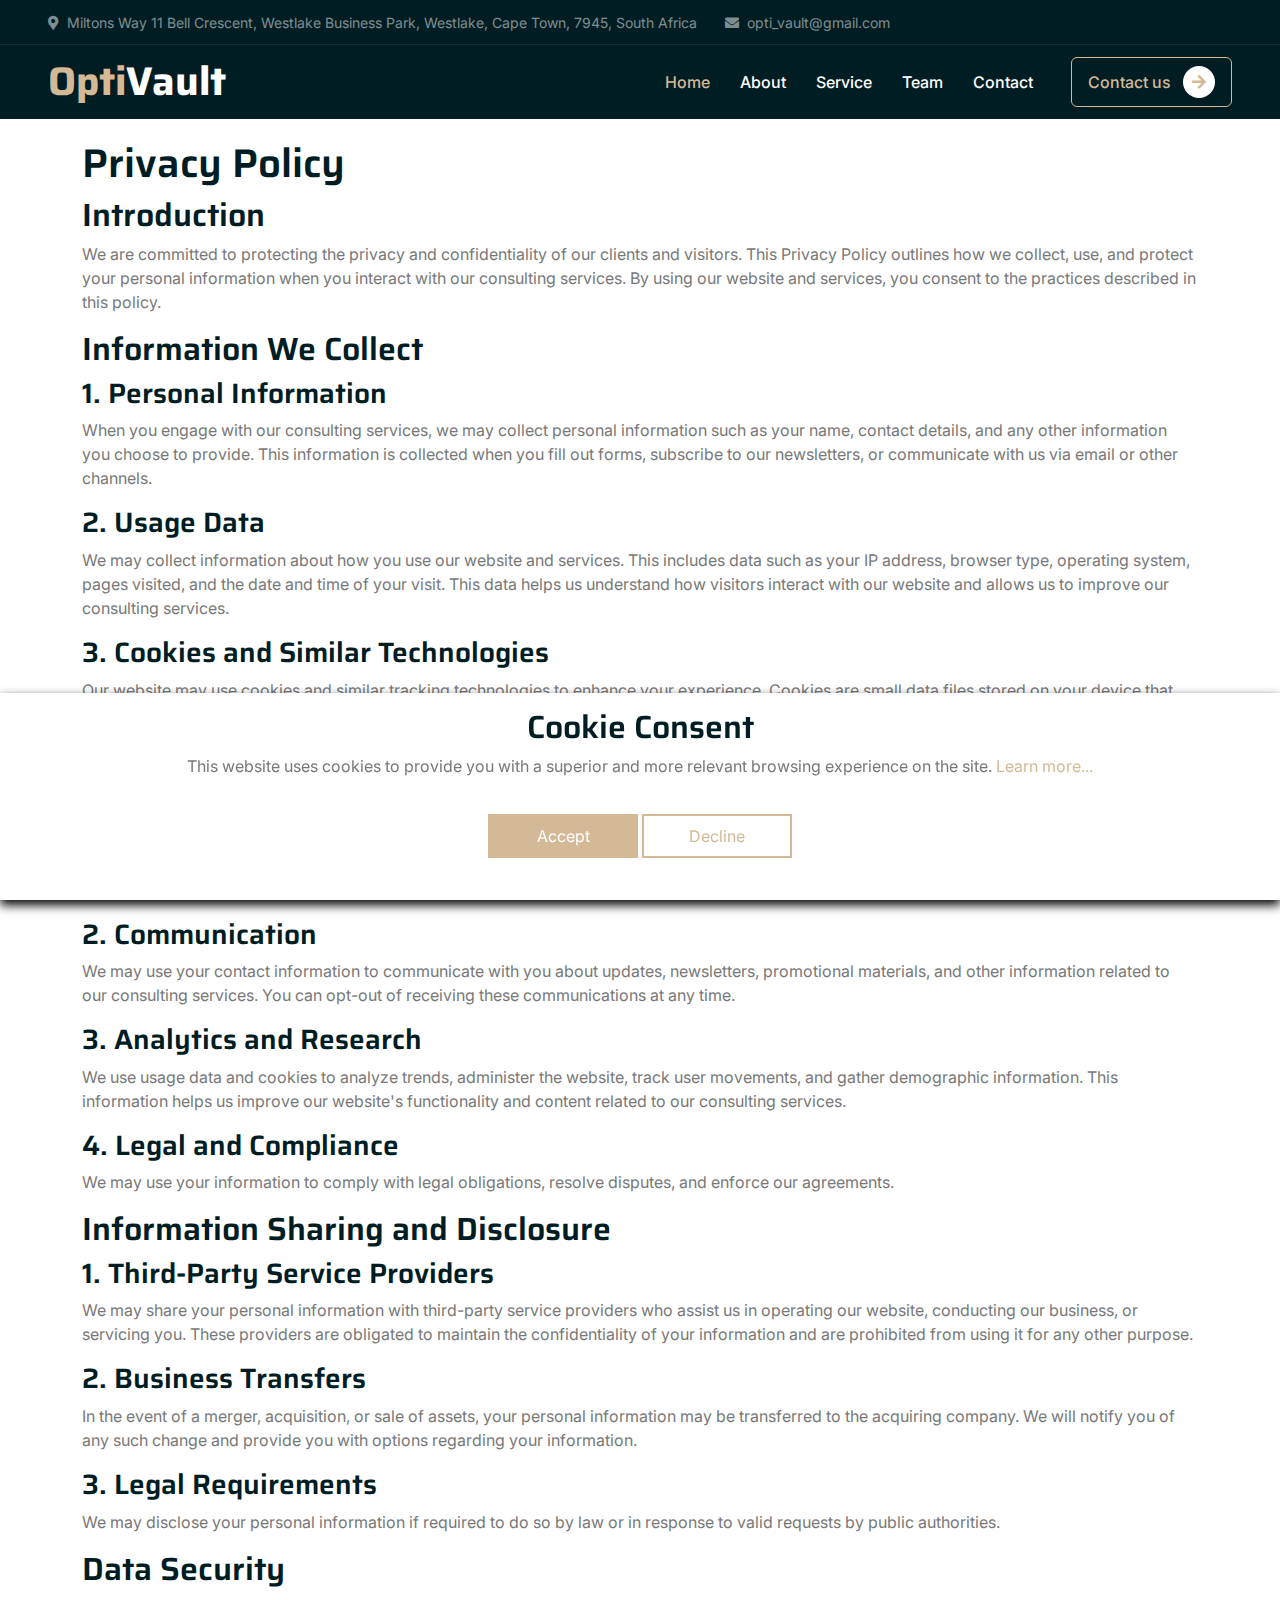
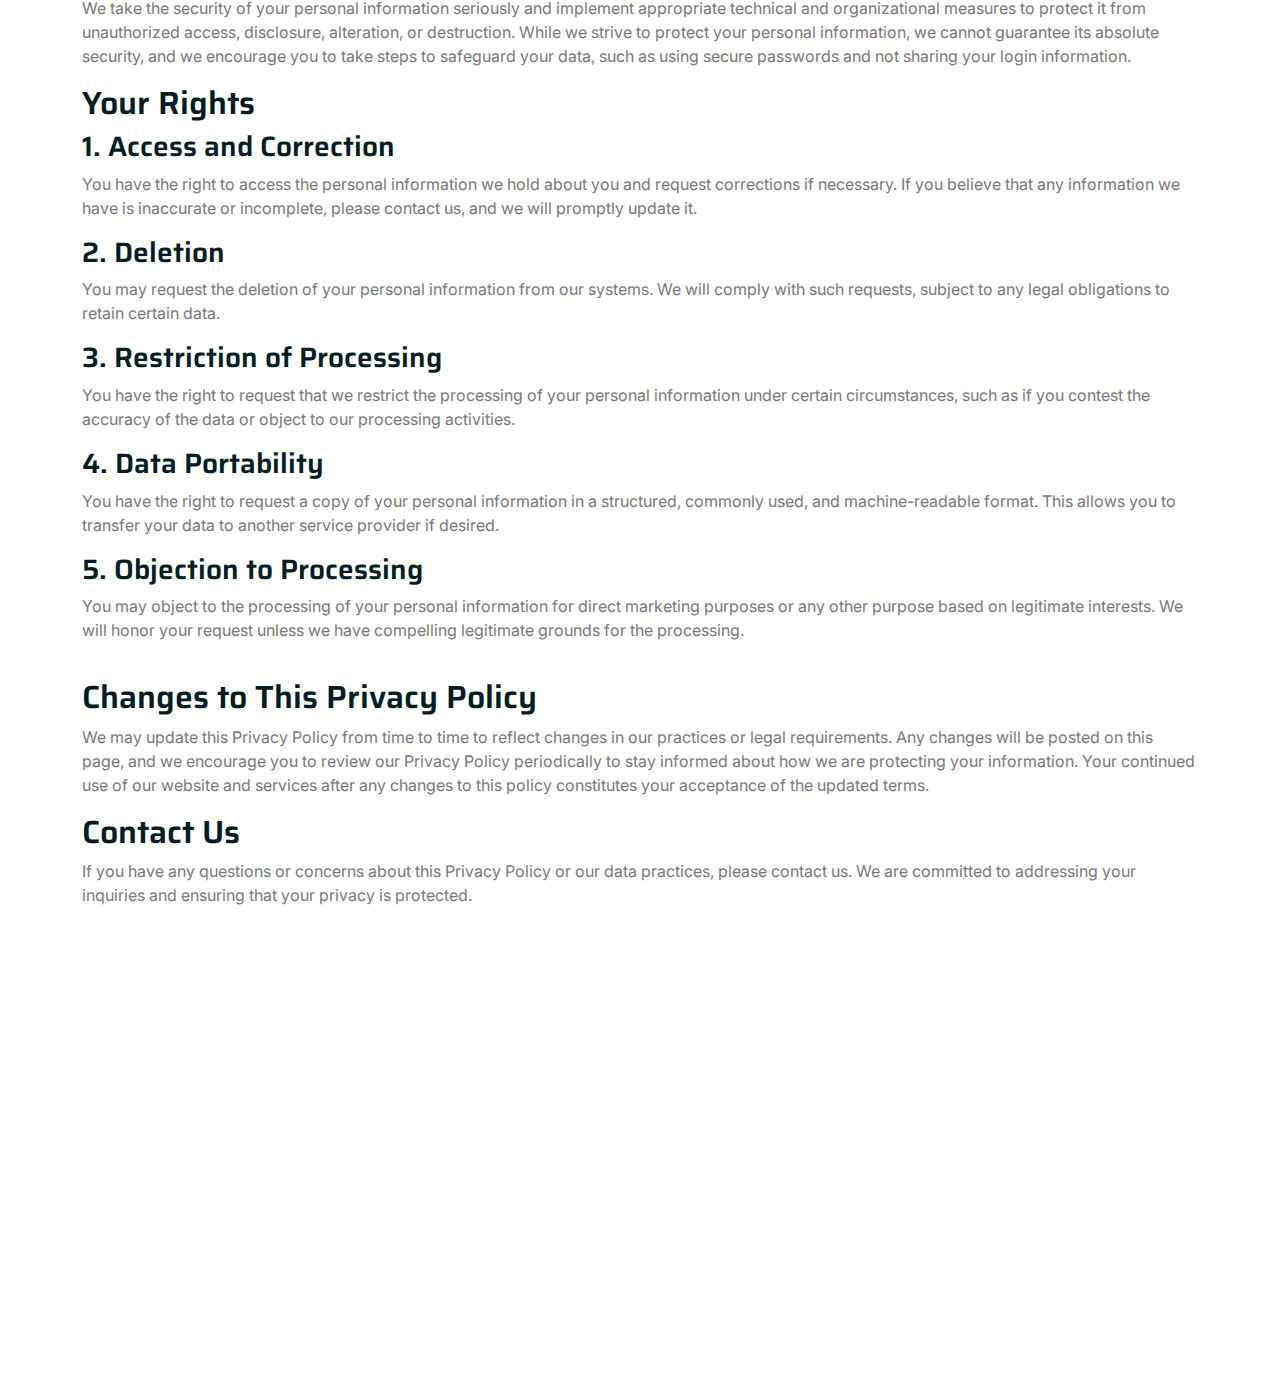
<file: privacy-policy.html>
<!DOCTYPE html>
<html lang="en">
    <head>
        <meta charset="utf-8" />
        <title>Optivault</title>
        <meta content="width=device-width, initial-scale=1.0" name="viewport" />
        <meta content="" name="keywords" />
        <meta content="" name="description" />

        <!-- Favicon -->
        <link href="img/favicon.ico" rel="icon" />

        <!-- Google Web Fonts -->
        <link rel="preconnect" href="https://fonts.googleapis.com" />
        <link rel="preconnect" href="https://fonts.gstatic.com" crossorigin />
        <link
            href="https://fonts.googleapis.com/css2?family=Inter:wght@400;500;600&family=Saira:wght@500;600;700&display=swap"
            rel="stylesheet"
        />

        <!-- Icon Font Stylesheet -->
        <link
            href="https://cdnjs.cloudflare.com/ajax/libs/font-awesome/5.10.0/css/all.min.css"
            rel="stylesheet"
        />
        <link
            href="https://cdn.jsdelivr.net/npm/bootstrap-icons@1.4.1/font/bootstrap-icons.css"
            rel="stylesheet"
        />

        <!-- Libraries Stylesheet -->
        <link href="lib/animate/animate.min.css" rel="stylesheet" />
        <link
            href="lib/owlcarousel/assets/owl.carousel.min.css"
            rel="stylesheet"
        />

        <!-- Customized Bootstrap Stylesheet -->
        <link href="css/bootstrap.min.css" rel="stylesheet" />

        <!-- Template Stylesheet -->
        <link href="css/style.css" rel="stylesheet" />
    </head>

    <body>
        <!-- Spinner Start -->
        <div
            id="spinner"
            class="show bg-white position-fixed translate-middle w-100 vh-100 top-50 start-50 d-flex align-items-center justify-content-center"
        >
            <div class="spinner-grow text-primary" role="status"></div>
        </div>
        <!-- Spinner End -->

        <!-- Navbar Start -->
        <div
            class="container-fluid fixed-top px-0 wow fadeIn"
            style="background: #001d23 !important"
            data-wow-delay="0.1s"
        >
            <div
                class="top-bar text-white-50 row gx-0 align-items-center d-none d-lg-flex"
            >
                <div class="col-lg-12 px-5 text-start">
                    <small
                        ><i class="fa fa-map-marker-alt me-2"></i>Miltons Way 11
                        Bell Crescent, Westlake Business Park, Westlake, Cape
                        Town, 7945, South Africa</small
                    >
                    <small class="ms-4"
                        ><i class="fa fa-envelope me-2"></i
                        >opti_vault@gmail.com</small
                    >
                </div>
            </div>
            <nav
                class="navbar navbar-expand-lg navbar-dark py-lg-0 px-lg-5 wow fadeIn"
                data-wow-delay="0.1s"
            >
                <a href="index.html" class="navbar-brand ms-4 ms-lg-0">
                    <h1 class="fw-bold text-primary m-0">
                        Opti<span class="text-white">Vault</span>
                    </h1>
                </a>
                <button
                    type="button"
                    class="navbar-toggler me-4"
                    data-bs-toggle="collapse"
                    data-bs-target="#navbarCollapse"
                >
                    <span class="navbar-toggler-icon"></span>
                </button>
                <div class="collapse navbar-collapse" id="navbarCollapse">
                    <div class="navbar-nav ms-auto p-4 p-lg-0">
                        <a href="index.html" class="nav-item nav-link active"
                            >Home</a
                        >
                        <a href="#about" class="nav-item nav-link">About</a>
                        <a href="#service" class="nav-item nav-link">Service</a>
                        <a href="#team" class="nav-item nav-link">Team</a>
                        <a href="#contact" class="nav-item nav-link">Contact</a>
                    </div>
                    <div class="d-none d-lg-flex ms-2">
                        <a
                            class="btn btn-outline-primary py-2 px-3"
                            href="#contact"
                        >
                            Contact us
                            <div
                                class="d-inline-flex btn-sm-square bg-white text-primary rounded-circle ms-2"
                            >
                                <i class="fa fa-arrow-right"></i>
                            </div>
                        </a>
                    </div>
                </div>
            </nav>
        </div>
        <!-- Navbar End -->

        <main>
            <article
                class="container additional-wrapper"
                style="margin-top: 120px"
            >
                <div class="page__content" style="padding: 20px 0px">
                    <h1>Privacy Policy</h1>
                    <h2>Introduction</h2>
                    <p>
                        We are committed to protecting the privacy and
                        confidentiality of our clients and visitors. This
                        Privacy Policy outlines how we collect, use, and protect
                        your personal information when you interact with our
                        consulting services. By using our website and services,
                        you consent to the practices described in this policy.
                    </p>

                    <h2>Information We Collect</h2>
                    <h3>1. Personal Information</h3>
                    <p>
                        When you engage with our consulting services, we may
                        collect personal information such as your name, contact
                        details, and any other information you choose to
                        provide. This information is collected when you fill out
                        forms, subscribe to our newsletters, or communicate with
                        us via email or other channels.
                    </p>

                    <h3>2. Usage Data</h3>
                    <p>
                        We may collect information about how you use our website
                        and services. This includes data such as your IP
                        address, browser type, operating system, pages visited,
                        and the date and time of your visit. This data helps us
                        understand how visitors interact with our website and
                        allows us to improve our consulting services.
                    </p>

                    <h3>3. Cookies and Similar Technologies</h3>
                    <p>
                        Our website may use cookies and similar tracking
                        technologies to enhance your experience. Cookies are
                        small data files stored on your device that help us
                        remember your preferences and understand how you use our
                        site. You can control the use of cookies through your
                        browser settings, but disabling them may affect your
                        ability to use certain features of our website.
                    </p>

                    <h2>How We Use Your Information</h2>
                    <h3>1. Providing and Improving Services</h3>
                    <p>
                        We use your personal information to provide and improve
                        our consulting services. This includes responding to
                        inquiries, offering personalized consulting solutions,
                        and tailoring our services to meet your specific needs
                        in finance, investing, and savings.
                    </p>

                    <h3>2. Communication</h3>
                    <p>
                        We may use your contact information to communicate with
                        you about updates, newsletters, promotional materials,
                        and other information related to our consulting
                        services. You can opt-out of receiving these
                        communications at any time.
                    </p>

                    <h3>3. Analytics and Research</h3>
                    <p>
                        We use usage data and cookies to analyze trends,
                        administer the website, track user movements, and gather
                        demographic information. This information helps us
                        improve our website's functionality and content related
                        to our consulting services.
                    </p>

                    <h3>4. Legal and Compliance</h3>
                    <p>
                        We may use your information to comply with legal
                        obligations, resolve disputes, and enforce our
                        agreements.
                    </p>

                    <h2>Information Sharing and Disclosure</h2>
                    <h3>1. Third-Party Service Providers</h3>
                    <p>
                        We may share your personal information with third-party
                        service providers who assist us in operating our
                        website, conducting our business, or servicing you.
                        These providers are obligated to maintain the
                        confidentiality of your information and are prohibited
                        from using it for any other purpose.
                    </p>

                    <h3>2. Business Transfers</h3>
                    <p>
                        In the event of a merger, acquisition, or sale of
                        assets, your personal information may be transferred to
                        the acquiring company. We will notify you of any such
                        change and provide you with options regarding your
                        information.
                    </p>

                    <h3>3. Legal Requirements</h3>
                    <p>
                        We may disclose your personal information if required to
                        do so by law or in response to valid requests by public
                        authorities.
                    </p>

                    <h2>Data Security</h2>
                    <p>
                        We take the security of your personal information
                        seriously and implement appropriate technical and
                        organizational measures to protect it from unauthorized
                        access, disclosure, alteration, or destruction. While we
                        strive to protect your personal information, we cannot
                        guarantee its absolute security, and we encourage you to
                        take steps to safeguard your data, such as using secure
                        passwords and not sharing your login information.
                    </p>

                    <h2>Your Rights</h2>
                    <h3>1. Access and Correction</h3>
                    <p>
                        You have the right to access the personal information we
                        hold about you and request corrections if necessary. If
                        you believe that any information we have is inaccurate
                        or incomplete, please contact us, and we will promptly
                        update it.
                    </p>

                    <h3>2. Deletion</h3>
                    <p>
                        You may request the deletion of your personal
                        information from our systems. We will comply with such
                        requests, subject to any legal obligations to retain
                        certain data.
                    </p>

                    <h3>3. Restriction of Processing</h3>
                    <p>
                        You have the right to request that we restrict the
                        processing of your personal information under certain
                        circumstances, such as if you contest the accuracy of
                        the data or object to our processing activities.
                    </p>

                    <h3>4. Data Portability</h3>
                    <p>
                        You have the right to request a copy of your personal
                        information in a structured, commonly used, and
                        machine-readable format. This allows you to transfer
                        your data to another service provider if desired.
                    </p>

                    <h3>5. Objection to Processing</h3>
                    <p>
                        You may object to the processing of your personal
                        information for direct marketing purposes or any other
                        purpose based on legitimate interests. We will honor
                        your request unless we have compelling legitimate
                        grounds for the processing.
                    </p>
                </div>

                <h2>Changes to This Privacy Policy</h2>
                <p>
                    We may update this Privacy Policy from time to time to
                    reflect changes in our practices or legal requirements. Any
                    changes will be posted on this page, and we encourage you to
                    review our Privacy Policy periodically to stay informed
                    about how we are protecting your information. Your continued
                    use of our website and services after any changes to this
                    policy constitutes your acceptance of the updated terms.
                </p>

                <h2>Contact Us</h2>
                <p>
                    If you have any questions or concerns about this Privacy
                    Policy or our data practices, please contact us. We are
                    committed to addressing your inquiries and ensuring that
                    your privacy is protected.
                </p>
            </article>
        </main>

        <!-- Footer Start -->
        <div
            class="container-fluid bg-dark text-white-50 footer mt-5 pt-5 wow fadeIn"
            data-wow-delay="0.1s"
        >
            <div class="container py-5">
                <div class="row g-5">
                    <div class="col-lg-4 col-md-6">
                        <h1 class="fw-bold text-primary m-0">
                            Elevate<span class="text-white">Consulting</span>
                        </h1>
                        <p>
                            Thank you for visiting our site. We are dedicated to
                            empowering organizations through expert consulting
                            in finance, investing, and savings. Our
                            comprehensive approach, including detailed market
                            opportunity assessments and tailored financial
                            strategies, ensures that your organization is
                            equipped for sustainable growth.
                        </p>
                    </div>
                    <div class="col-lg-4 col-md-6">
                        <h5 class="text-light mb-4">Address</h5>
                        <p>
                            <i class="fa fa-map-marker-alt me-3"></i>Miltons Way
                            11 Bell Crescent, Westlake Business Park, Westlake,
                            Cape Town, 7945, South Africa
                        </p>
                        <p><i class="fa fa-phone-alt me-3"></i>+27217024058</p>
                        <p>
                            <i class="fa fa-envelope me-3"></i
                            >opti_vault@gmail.com
                        </p>
                    </div>
                    <div class="col-lg-4 col-md-6">
                        <h5 class="text-light mb-4">Quick Links</h5>
                        <a class="btn btn-link" href="index.html#about"
                            >About Us</a
                        >
                        <a class="btn btn-link" href="index.html#contact"
                            >Contact Us</a
                        >
                        <a class="btn btn-link" href="index.html#services"
                            >Our Services</a
                        >
                        <a class="btn btn-link" href="terms-of-use.html"
                            >Terms & Condition</a
                        >
                        <a class="btn btn-link" href="privacy-policy.html"
                            >Policy</a
                        >
                    </div>
                </div>
            </div>
        </div>
        <!-- Footer End -->

        <!-- Back to Top -->
        <a href="#" class="btn btn-lg btn-primary btn-lg-square back-to-top"
            ><i class="bi bi-arrow-up"></i
        ></a>

        <!-- Cookie banner -->
        <div class="cookie-wrapper show">
            <div>
                <i class="bx bx-cookie"></i>
                <h2 style="text-align: center">Cookie Consent</h2>
            </div>

            <div class="data">
                <p>
                    This website uses cookies to provide you with a superior and
                    more relevant browsing experience on the site.
                    <a href="terms-of-use.html">Learn more...</a>
                </p>
            </div>

            <div class="buttons">
                <button class="cookie-button" id="acceptBtn">Accept</button>
                <button class="cookie-button" id="declineBtn">Decline</button>
            </div>
        </div>
        <!-- End Cookie banner -->

        <!-- JavaScript Libraries -->
        <script src="https://code.jquery.com/jquery-3.4.1.min.js"></script>
        <script src="https://cdn.jsdelivr.net/npm/bootstrap@5.0.0/dist/js/bootstrap.bundle.min.js"></script>
        <script src="lib/wow/wow.min.js"></script>
        <script src="lib/easing/easing.min.js"></script>
        <script src="lib/waypoints/waypoints.min.js"></script>
        <script src="lib/owlcarousel/owl.carousel.min.js"></script>
        <script src="lib/parallax/parallax.min.js"></script>

        <!-- Template Javascript -->
        <script src="js/main.js"></script>
        <script src="js/cookiebanner.js"></script>
    </body>
</html>
</file>
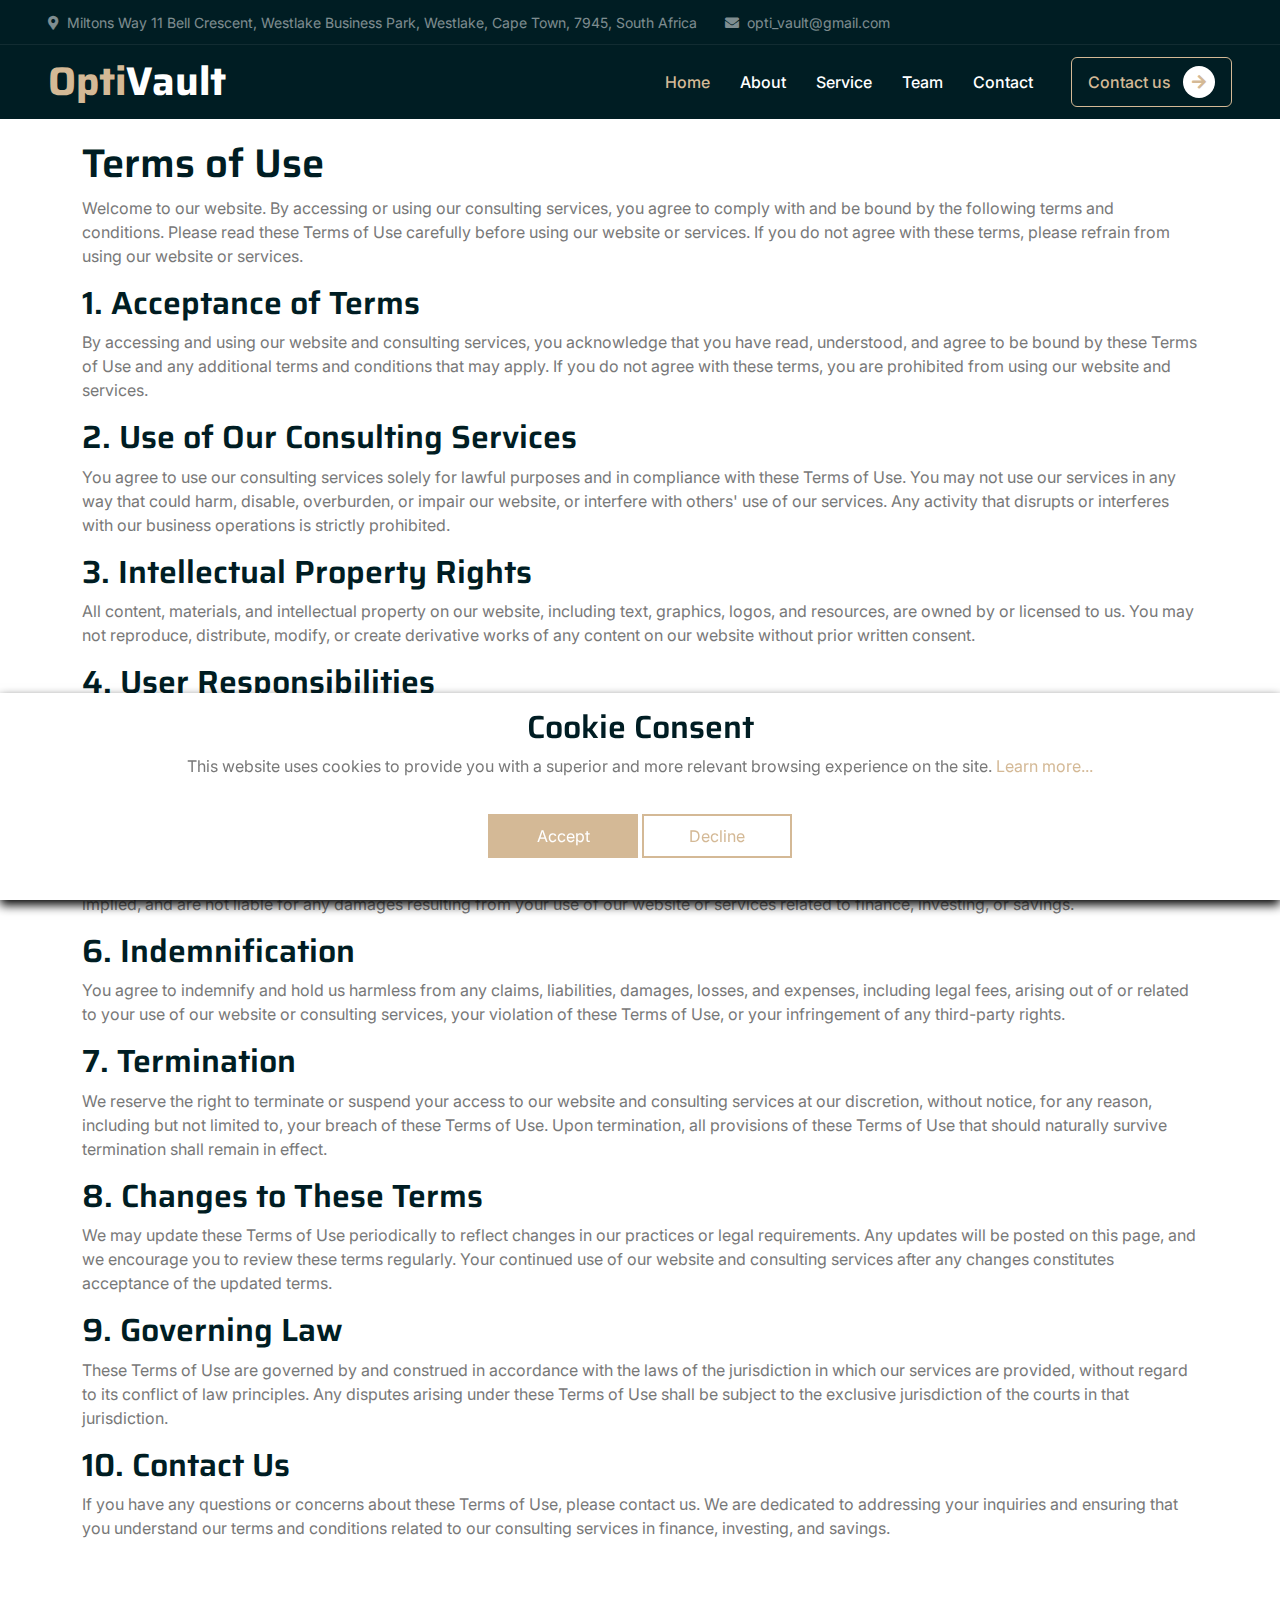
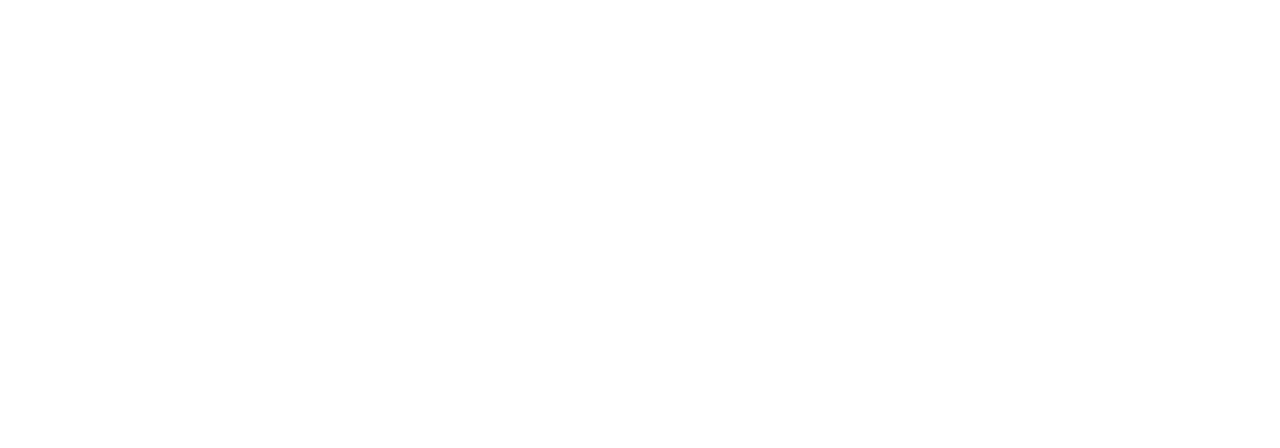
<file: terms-of-use.html>
<!DOCTYPE html>
<html lang="en">
    <head>
        <meta charset="utf-8" />
        <title>Optivault</title>
        <meta content="width=device-width, initial-scale=1.0" name="viewport" />
        <meta content="" name="keywords" />
        <meta content="" name="description" />

        <!-- Favicon -->
        <link href="img/favicon.ico" rel="icon" />

        <!-- Google Web Fonts -->
        <link rel="preconnect" href="https://fonts.googleapis.com" />
        <link rel="preconnect" href="https://fonts.gstatic.com" crossorigin />
        <link
            href="https://fonts.googleapis.com/css2?family=Inter:wght@400;500;600&family=Saira:wght@500;600;700&display=swap"
            rel="stylesheet"
        />

        <!-- Icon Font Stylesheet -->
        <link
            href="https://cdnjs.cloudflare.com/ajax/libs/font-awesome/5.10.0/css/all.min.css"
            rel="stylesheet"
        />
        <link
            href="https://cdn.jsdelivr.net/npm/bootstrap-icons@1.4.1/font/bootstrap-icons.css"
            rel="stylesheet"
        />

        <!-- Libraries Stylesheet -->
        <link href="lib/animate/animate.min.css" rel="stylesheet" />
        <link
            href="lib/owlcarousel/assets/owl.carousel.min.css"
            rel="stylesheet"
        />

        <!-- Customized Bootstrap Stylesheet -->
        <link href="css/bootstrap.min.css" rel="stylesheet" />

        <!-- Template Stylesheet -->
        <link href="css/style.css" rel="stylesheet" />
    </head>

    <body>
        <!-- Spinner Start -->
        <div
            id="spinner"
            class="show bg-white position-fixed translate-middle w-100 vh-100 top-50 start-50 d-flex align-items-center justify-content-center"
        >
            <div class="spinner-grow text-primary" role="status"></div>
        </div>
        <!-- Spinner End -->

        <!-- Navbar Start -->
        <div
            class="container-fluid fixed-top px-0 wow fadeIn"
            data-wow-delay="0.1s"
            style="background: #001d23 !important"
        >
            <div
                class="top-bar text-white-50 row gx-0 align-items-center d-none d-lg-flex"
            >
                <div class="col-lg-12 px-5 text-start">
                    <small
                        ><i class="fa fa-map-marker-alt me-2"></i>Miltons Way 11
                        Bell Crescent, Westlake Business Park, Westlake, Cape
                        Town, 7945, South Africa</small
                    >
                    <small class="ms-4"
                        ><i class="fa fa-envelope me-2"></i
                        >opti_vault@gmail.com</small
                    >
                </div>
            </div>
            <nav
                class="navbar navbar-expand-lg navbar-dark py-lg-0 px-lg-5 wow fadeIn"
                data-wow-delay="0.1s"
            >
                <a href="index.html" class="navbar-brand ms-4 ms-lg-0">
                    <h1 class="fw-bold text-primary m-0">
                        Opti<span class="text-white">Vault</span>
                    </h1>
                </a>
                <button
                    type="button"
                    class="navbar-toggler me-4"
                    data-bs-toggle="collapse"
                    data-bs-target="#navbarCollapse"
                >
                    <span class="navbar-toggler-icon"></span>
                </button>
                <div class="collapse navbar-collapse" id="navbarCollapse">
                    <div class="navbar-nav ms-auto p-4 p-lg-0">
                        <a href="index.html" class="nav-item nav-link active"
                            >Home</a
                        >
                        <a href="#about" class="nav-item nav-link">About</a>
                        <a href="#service" class="nav-item nav-link">Service</a>
                        <a href="#team" class="nav-item nav-link">Team</a>
                        <a href="#contact" class="nav-item nav-link">Contact</a>
                    </div>
                    <div class="d-none d-lg-flex ms-2">
                        <a
                            class="btn btn-outline-primary py-2 px-3"
                            href="#contact"
                        >
                            Contact us
                            <div
                                class="d-inline-flex btn-sm-square bg-white text-primary rounded-circle ms-2"
                            >
                                <i class="fa fa-arrow-right"></i>
                            </div>
                        </a>
                    </div>
                </div>
            </nav>
        </div>
        <!-- Navbar End -->
        <main>
            <article
                class="container additional-wrapper"
                style="margin-top: 120px"
            >
                <div class="page__content" style="padding: 20px 0px">
                    <h1>Terms of Use</h1>
                    <p>
                        Welcome to our website. By accessing or using our
                        consulting services, you agree to comply with and be
                        bound by the following terms and conditions. Please read
                        these Terms of Use carefully before using our website or
                        services. If you do not agree with these terms, please
                        refrain from using our website or services.
                    </p>

                    <h2>1. Acceptance of Terms</h2>
                    <p>
                        By accessing and using our website and consulting
                        services, you acknowledge that you have read,
                        understood, and agree to be bound by these Terms of Use
                        and any additional terms and conditions that may apply.
                        If you do not agree with these terms, you are prohibited
                        from using our website and services.
                    </p>

                    <h2>2. Use of Our Consulting Services</h2>
                    <p>
                        You agree to use our consulting services solely for
                        lawful purposes and in compliance with these Terms of
                        Use. You may not use our services in any way that could
                        harm, disable, overburden, or impair our website, or
                        interfere with others' use of our services. Any activity
                        that disrupts or interferes with our business operations
                        is strictly prohibited.
                    </p>

                    <h2>3. Intellectual Property Rights</h2>
                    <p>
                        All content, materials, and intellectual property on our
                        website, including text, graphics, logos, and resources,
                        are owned by or licensed to us. You may not reproduce,
                        distribute, modify, or create derivative works of any
                        content on our website without prior written consent.
                    </p>

                    <h2>4. User Responsibilities</h2>
                    <p>
                        As a user of our website and consulting services, you
                        are responsible for maintaining the confidentiality of
                        your account information and all activities occurring
                        under your account. You agree to notify us immediately
                        of any unauthorized access or breach of security. We are
                        not liable for any loss or damage arising from your
                        failure to protect your account information.
                    </p>

                    <h2>5. Disclaimers and Limitation of Liability</h2>
                    <p>
                        Our website and consulting services are provided on an
                        "as-is" and "as-available" basis. We make no warranties
                        or representations regarding the availability or
                        reliability of our website, or the accuracy of any
                        content. To the fullest extent permitted by law, we
                        disclaim all warranties, express or implied, and are not
                        liable for any damages resulting from your use of our
                        website or services related to finance, investing, or
                        savings.
                    </p>

                    <h2>6. Indemnification</h2>
                    <p>
                        You agree to indemnify and hold us harmless from any
                        claims, liabilities, damages, losses, and expenses,
                        including legal fees, arising out of or related to your
                        use of our website or consulting services, your
                        violation of these Terms of Use, or your infringement of
                        any third-party rights.
                    </p>

                    <h2>7. Termination</h2>
                    <p>
                        We reserve the right to terminate or suspend your access
                        to our website and consulting services at our
                        discretion, without notice, for any reason, including
                        but not limited to, your breach of these Terms of Use.
                        Upon termination, all provisions of these Terms of Use
                        that should naturally survive termination shall remain
                        in effect.
                    </p>

                    <h2>8. Changes to These Terms</h2>
                    <p>
                        We may update these Terms of Use periodically to reflect
                        changes in our practices or legal requirements. Any
                        updates will be posted on this page, and we encourage
                        you to review these terms regularly. Your continued use
                        of our website and consulting services after any changes
                        constitutes acceptance of the updated terms.
                    </p>

                    <h2>9. Governing Law</h2>
                    <p>
                        These Terms of Use are governed by and construed in
                        accordance with the laws of the jurisdiction in which
                        our services are provided, without regard to its
                        conflict of law principles. Any disputes arising under
                        these Terms of Use shall be subject to the exclusive
                        jurisdiction of the courts in that jurisdiction.
                    </p>

                    <h2>10. Contact Us</h2>
                    <p>
                        If you have any questions or concerns about these Terms
                        of Use, please contact us. We are dedicated to
                        addressing your inquiries and ensuring that you
                        understand our terms and conditions related to our
                        consulting services in finance, investing, and savings.
                    </p>
                </div>
            </article>
        </main>

        <!-- Footer Start -->
        <div
            class="container-fluid bg-dark text-white-50 footer mt-5 pt-5 wow fadeIn"
            data-wow-delay="0.1s"
        >
            <div class="container py-5">
                <div class="row g-5">
                    <div class="col-lg-4 col-md-6">
                        <h1 class="fw-bold text-primary m-0">
                            Elevate<span class="text-white">Consulting</span>
                        </h1>
                        <p>
                            Thank you for visiting our site. We are dedicated to
                            empowering organizations through expert consulting
                            in finance, investing, and savings. Our
                            comprehensive approach, including detailed market
                            opportunity assessments and tailored financial
                            strategies, ensures that your organization is
                            equipped for sustainable growth.
                        </p>
                    </div>
                    <div class="col-lg-4 col-md-6">
                        <h5 class="text-light mb-4">Address</h5>
                        <p>
                            <i class="fa fa-map-marker-alt me-3"></i>Miltons Way
                            11 Bell Crescent, Westlake Business Park, Westlake,
                            Cape Town, 7945, South Africa
                        </p>
                        <p><i class="fa fa-phone-alt me-3"></i>+27217024058</p>
                        <p>
                            <i class="fa fa-envelope me-3"></i
                            >opti_vault@gmail.com
                        </p>
                    </div>
                    <div class="col-lg-4 col-md-6">
                        <h5 class="text-light mb-4">Quick Links</h5>
                        <a class="btn btn-link" href="index.html#about"
                            >About Us</a
                        >
                        <a class="btn btn-link" href="index.html#contact"
                            >Contact Us</a
                        >
                        <a class="btn btn-link" href="index.html#services"
                            >Our Services</a
                        >
                        <a class="btn btn-link" href="terms-of-use.html"
                            >Terms & Condition</a
                        >
                        <a class="btn btn-link" href="privacy-policy.html"
                            >Policy</a
                        >
                    </div>
                </div>
            </div>
        </div>
        <!-- Footer End -->

        <!-- Back to Top -->
        <a href="#" class="btn btn-lg btn-primary btn-lg-square back-to-top"
            ><i class="bi bi-arrow-up"></i
        ></a>

        <!-- Cookie banner -->
        <div class="cookie-wrapper show">
            <div>
                <i class="bx bx-cookie"></i>
                <h2 style="text-align: center">Cookie Consent</h2>
            </div>

            <div class="data">
                <p>
                    This website uses cookies to provide you with a superior and
                    more relevant browsing experience on the site.
                    <a href="terms-of-use.html">Learn more...</a>
                </p>
            </div>

            <div class="buttons">
                <button class="cookie-button" id="acceptBtn">Accept</button>
                <button class="cookie-button" id="declineBtn">Decline</button>
            </div>
        </div>
        <!-- End Cookie banner -->

        <!-- JavaScript Libraries -->
        <script src="https://code.jquery.com/jquery-3.4.1.min.js"></script>
        <script src="https://cdn.jsdelivr.net/npm/bootstrap@5.0.0/dist/js/bootstrap.bundle.min.js"></script>
        <script src="lib/wow/wow.min.js"></script>
        <script src="lib/easing/easing.min.js"></script>
        <script src="lib/waypoints/waypoints.min.js"></script>
        <script src="lib/owlcarousel/owl.carousel.min.js"></script>
        <script src="lib/parallax/parallax.min.js"></script>

        <!-- Template Javascript -->
        <script src="js/main.js"></script>
        <script src="js/cookiebanner.js"></script>
    </body>
</html>
</file>
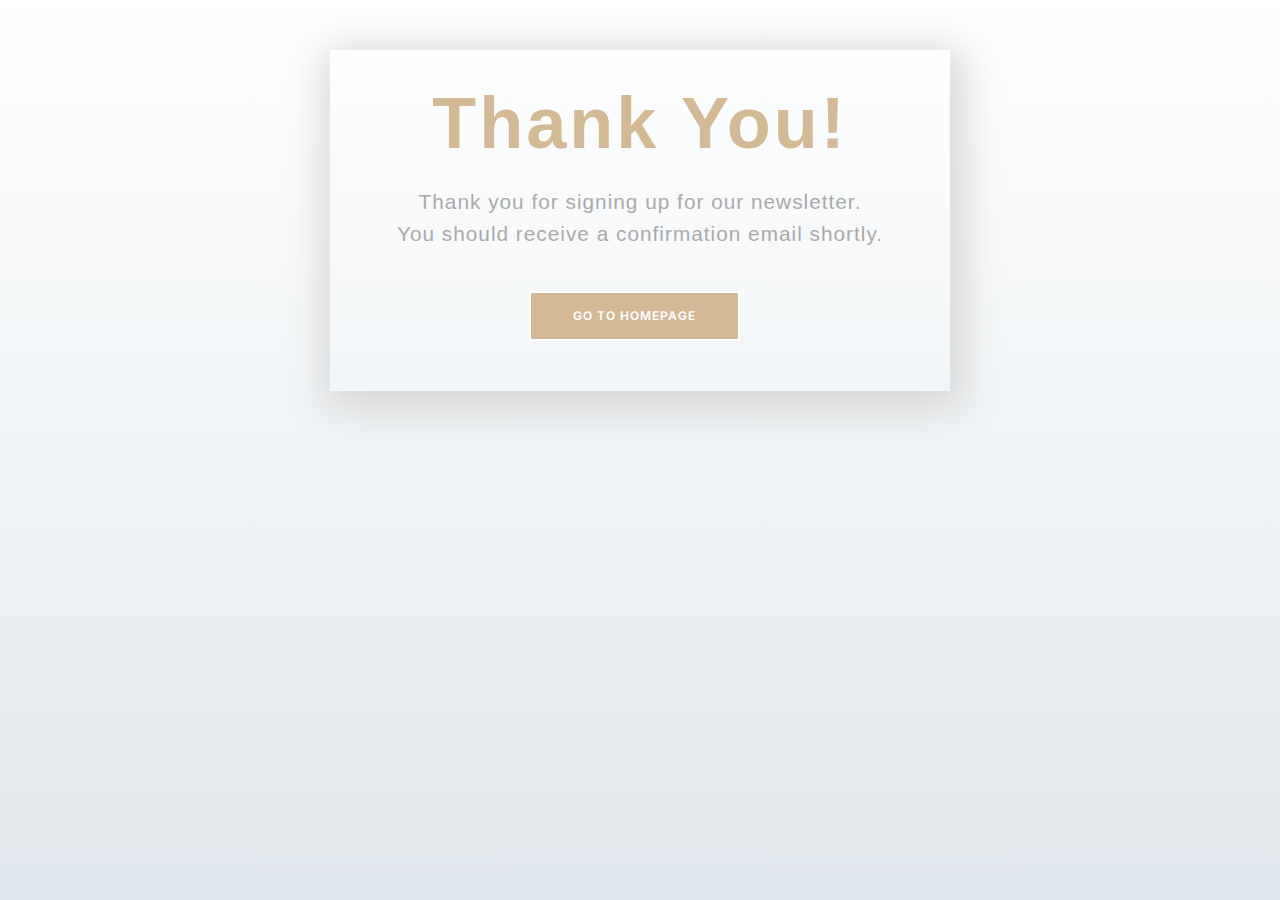
<file: thanks.html>
<!DOCTYPE html>
<html lang="en">
    <head>
        <meta charset="utf-8" />
        <title>Optivault</title>
        <meta content="width=device-width, initial-scale=1.0" name="viewport" />
        <meta content="" name="keywords" />
        <meta content="" name="description" />

        <!-- Favicon -->
        <link href="img/favicon.ico" rel="icon" />

        <!-- Google Web Fonts -->
        <link rel="preconnect" href="https://fonts.googleapis.com" />
        <link rel="preconnect" href="https://fonts.gstatic.com" crossorigin />
        <link
            href="https://fonts.googleapis.com/css2?family=Inter:wght@400;500;600&family=Saira:wght@500;600;700&display=swap"
            rel="stylesheet"
        />

        <!-- Icon Font Stylesheet -->
        <link
            href="https://cdnjs.cloudflare.com/ajax/libs/font-awesome/5.10.0/css/all.min.css"
            rel="stylesheet"
        />
        <link
            href="https://cdn.jsdelivr.net/npm/bootstrap-icons@1.4.1/font/bootstrap-icons.css"
            rel="stylesheet"
        />

        <!-- Libraries Stylesheet -->
        <link href="lib/animate/animate.min.css" rel="stylesheet" />
        <link
            href="lib/owlcarousel/assets/owl.carousel.min.css"
            rel="stylesheet"
        />

        <!-- Customized Bootstrap Stylesheet -->
        <link href="css/bootstrap.min.css" rel="stylesheet" />

        <!-- Template Stylesheet -->
        <link href="css/style.css" rel="stylesheet" />
        <link href="css/thanks.css" rel="stylesheet" />
    </head>
    <body>
        <div class="content">
            <div class="wrapper-1">
                <div class="wrapper-2">
                    <h1>Thank You!</h1>
                    <p>Thank you for signing up for our newsletter.</p>
                    <p>You should receive a confirmation email shortly.</p>
                    <a href="index.html">
                        <button class="go-home">Go to Homepage</button>
                    </a>
                </div>
            </div>
        </div>
    </body>
</html>
</file>
<file: css/style.css>
/********** Template CSS **********/
:root {
    --primary: #d4b996ff;
    --secondary: #fff0e6;
    --light: #f8f8f9;
    --dark: #001d23;
}

.back-to-top {
    position: fixed;
    display: none;
    right: 30px;
    bottom: 30px;
    z-index: 99;
}

/*** Spinner ***/
#spinner {
    opacity: 0;
    visibility: hidden;
    transition: opacity 0.5s ease-out, visibility 0s linear 0.5s;
    z-index: 99999;
}

#spinner.show {
    transition: opacity 0.5s ease-out, visibility 0s linear 0s;
    visibility: visible;
    opacity: 1;
}

/*** Button ***/
.btn {
    font-weight: 500;
    transition: 0.5s;
}

.btn.btn-primary,
.btn.btn-outline-primary:hover {
    color: #ffffff;
}

.btn.btn-primary:hover {
    color: var(--primary);
    background: transparent;
}

.btn-square {
    width: 38px;
    height: 38px;
}

.btn-sm-square {
    width: 32px;
    height: 32px;
}

.btn-lg-square {
    width: 48px;
    height: 48px;
}

.btn-square,
.btn-sm-square,
.btn-lg-square {
    padding: 0;
    display: flex;
    align-items: center;
    justify-content: center;
    font-weight: normal;
}

/*** Navbar ***/
.fixed-top {
    transition: 0.5s;
}

.top-bar {
    height: 45px;
    border-bottom: 1px solid rgba(255, 255, 255, 0.07);
}

.navbar .dropdown-toggle::after {
    border: none;
    content: '\f107';
    font-family: 'Font Awesome 5 Free';
    font-weight: 900;
    vertical-align: middle;
    margin-left: 8px;
}

.navbar .navbar-nav .nav-link {
    margin-right: 30px;
    padding: 25px 0;
    color: #ffffff;
    font-weight: 500;
    outline: none;
}

.navbar .navbar-nav .nav-link:hover,
.navbar .navbar-nav .nav-link.active {
    color: var(--primary);
}

@media (max-width: 991.98px) {
    .navbar .navbar-nav {
        margin-top: 10px;
        border-top: 1px solid rgba(0, 0, 0, 0.07);
        background: var(--dark);
    }

    .navbar .navbar-nav .nav-link {
        padding: 10px 0;
    }
}

@media (min-width: 992px) {
    .navbar .nav-item .dropdown-menu {
        display: block;
        visibility: hidden;
        top: 100%;
        transform: rotateX(-75deg);
        transform-origin: 0% 0%;
        transition: 0.5s;
        opacity: 0;
    }

    .navbar .nav-item:hover .dropdown-menu {
        transform: rotateX(0deg);
        visibility: visible;
        transition: 0.5s;
        opacity: 1;
    }
}

/*** Header ***/
.carousel-caption {
    top: 0;
    left: 0;
    right: 0;
    bottom: 0;
    display: flex;
    align-items: center;
    justify-content: center;
    text-align: center;
    background: rgba(0, 29, 35, 0.8);
    z-index: 1;
}

.carousel-control-prev,
.carousel-control-next {
    width: 15%;
}

.carousel-control-prev-icon,
.carousel-control-next-icon {
    width: 3rem;
    height: 3rem;
    background-color: var(--dark);
    border: 12px solid var(--dark);
    border-radius: 3rem;
}

@media (max-width: 768px) {
    #header-carousel .carousel-item {
        position: relative;
        min-height: 450px;
    }

    #header-carousel .carousel-item img {
        position: absolute;
        width: 100%;
        height: 100%;
        object-fit: cover;
    }
}

.page-header {
    padding-top: 12rem;
    padding-bottom: 6rem;
    background: linear-gradient(rgba(0, 29, 35, 0.8), rgba(0, 29, 35, 0.8)),
        url(../img/carousel-1.jpg) center center no-repeat;
    background-size: cover;
}

.page-header .breadcrumb-item + .breadcrumb-item::before {
    color: #999999;
}

/*** Causes ***/
.causes-item .progress {
    height: 5px;
    border-radius: 0;
    overflow: visible;
}

.causes-item .progress .progress-bar {
    position: relative;
    overflow: visible;
    width: 0px;
    border-radius: 0;
    transition: 5s;
}

.causes-item .progress .progress-bar span {
    position: absolute;
    top: -7px;
    right: 0;
    width: 40px;
    height: 19px;
    display: flex;
    align-items: center;
    justify-content: center;
    font-size: 12px;
    background: var(--primary);
    color: #ffffff;
}

.causes-item .causes-overlay {
    position: absolute;
    width: 100%;
    height: 0;
    top: 0;
    left: 0;
    display: flex;
    align-items: center;
    justify-content: center;
    background: rgba(0, 0, 0, 0.5);
    overflow: hidden;
    opacity: 0;
    transition: 0.5s;
}

.causes-item:hover .causes-overlay {
    height: 100%;
    opacity: 1;
}

/*** Service ***/
.service-item {
    box-shadow: 0 0 45px rgba(0, 0, 0, 0.06);
}

/*** Donate ***/
.donate {
    background: rgba(0, 29, 35, 0.8);
}

.donate-image {
    width: 100%;
}

.btn-group .btn-light:hover,
.btn-group input[type='radio']:checked + label {
    color: var(--primary);
    border-color: var(--primary);
}

/*** Team ***/
.team-item img {
    position: relative;
    top: 0;
    transition: 0.5s;
}

.team-item:hover img {
    top: -30px;
}

.team-item .team-text {
    position: relative;
    height: 100px;
    transition: 0.5s;
}

.team-item:hover .team-text {
    margin-top: -60px;
    height: 160px;
}

.team-item .team-text .team-social {
    opacity: 0;
    transition: 0.5s;
}

.team-item:hover .team-text .team-social {
    opacity: 1;
}

.team-item .team-social .btn {
    display: inline-flex;
    color: var(--primary);
    background: #ffffff;
    border-radius: 40px;
}

.team-item .team-social .btn:hover {
    color: #ffffff;
    background: var(--primary);
}

/*** Testimonial ***/
.testimonial-carousel::before {
    position: absolute;
    content: '';
    top: 0;
    left: 0;
    height: 100%;
    width: 0;
    background: linear-gradient(
        to right,
        rgba(255, 255, 255, 1) 0%,
        rgba(255, 255, 255, 0) 100%
    );
    z-index: 1;
}

.testimonial-carousel::after {
    position: absolute;
    content: '';
    top: 0;
    right: 0;
    height: 100%;
    width: 0;
    background: linear-gradient(
        to left,
        rgba(255, 255, 255, 1) 0%,
        rgba(255, 255, 255, 0) 100%
    );
    z-index: 1;
}

@media (min-width: 768px) {
    .testimonial-carousel::before,
    .testimonial-carousel::after {
        width: 200px;
    }
}

@media (min-width: 992px) {
    .testimonial-carousel::before,
    .testimonial-carousel::after {
        width: 300px;
    }
}

.testimonial-carousel .owl-item .testimonial-text {
    background: var(--light);
    transform: scale(0.8);
    transition: 0.5s;
}

.testimonial-carousel .owl-item.center .testimonial-text {
    background: var(--primary);
    transform: scale(1);
}

.testimonial-carousel .owl-item .testimonial-text *,
.testimonial-carousel .owl-item .testimonial-item img {
    transition: 0.5s;
}

.testimonial-carousel .owl-item.center .testimonial-text * {
    color: var(--light) !important;
}

.testimonial-carousel .owl-item.center .testimonial-item img {
    background: var(--primary) !important;
}

.testimonial-carousel .owl-nav {
    position: absolute;
    width: 350px;
    top: 15px;
    left: 50%;
    transform: translateX(-50%);
    display: flex;
    justify-content: space-between;
    opacity: 0;
    transition: 0.5s;
    z-index: 1;
}

.testimonial-carousel:hover .owl-nav {
    width: 300px;
    opacity: 1;
}

.testimonial-carousel .owl-nav .owl-prev,
.testimonial-carousel .owl-nav .owl-next {
    position: relative;
    color: var(--primary);
    font-size: 45px;
    transition: 0.5s;
}

.testimonial-carousel .owl-nav .owl-prev:hover,
.testimonial-carousel .owl-nav .owl-next:hover {
    color: var(--dark);
}

/*** Footer ***/

.footer .btn.btn-link {
    display: block;
    margin-bottom: 5px;
    padding: 0;
    text-align: left;
    color: rgba(255, 255, 255, 0.5);
    font-weight: normal;
    text-transform: capitalize;
    transition: 0.3s;
}

.footer .btn.btn-link::before {
    position: relative;
    content: '\f105';
    font-family: 'Font Awesome 5 Free';
    font-weight: 900;
    color: rgba(255, 255, 255, 0.5);
    margin-right: 10px;
}

.footer .btn.btn-link:hover {
    color: var(--light);
    letter-spacing: 1px;
    box-shadow: none;
}

.footer .btn.btn-square {
    color: rgba(255, 255, 255, 0.5);
    border: 1px solid rgba(255, 255, 255, 0.5);
}

.footer .btn.btn-square:hover {
    color: var(--secondary);
    border-color: var(--light);
}

.footer .copyright {
    padding: 25px 0;
    font-size: 15px;
    border-top: 1px solid rgba(256, 256, 256, 0.1);
}

.footer .copyright a {
    color: var(--secondary);
}

.footer .copyright a:hover {
    color: var(--primary);
}
/* Google Fonts - Poppins */
@import url('https://fonts.googleapis.com/css2?family=Poppins:wght@300;400;500;600&display=swap');

@media (max-width: 700px) {
    .cookie-wrapper {
        width: 100%;
    }
}

.cookie-wrapper {
    position: fixed;
    bottom: 0px;
    right: 0;
    width: 100%;
    background: #fff;
    padding: 15px 25px 22px;
    transition: right 0.3s ease;
    box-shadow: 0 5px 10px rgb(0, 0, 0);
    z-index: 999;
}
.cookie-wrapper .show {
    right: 20px;
}

.hidden {
    display: none;
}
header i {
    color: #d4b996ff;
    font-size: 32px;
    text-align: center;
}
header h2 {
    color: #d4b996ff;
    font-weight: 500;
    text-align: center;
}
.data {
    text-align: center;
}
.data p a {
    color: #d4b996ff;
    text-decoration: none;
    text-align: center !important;
}
.data p a:hover {
    text-decoration: underline;
}
.buttons {
    padding: 20px 0px;
    text-align: center;
}
.buttons .cookie-button {
    border: 2px solid #d4b996ff;
    color: #fff;
    padding: 8px 0;
    background: #d4b996ff;
    cursor: pointer;
    width: calc(100% / 2 - 10px);
    transition: all 0.5s ease;
    max-width: 150px;
    border-radius: 0;
}
.buttons #acceptBtn:hover {
    background-color: transparent;
    color: #d4b996ff;
}
#declineBtn {
    background-color: #fff;
    color: #d4b996ff;
}
#declineBtn:hover {
    background-color: #d4b996ff;
    color: #fff;
}
/* Footer Style */
</file>
<file: css/thanks.css>
* {
    box-sizing: border-box;
}
body {
    background: #ffffff;
    background: linear-gradient(to bottom, #ffffff 0%, #e1e8ed 100%);
    filter: progid:DXImageTransform.Microsoft.gradient( startColorstr='#ffffff', endColorstr='#e1e8ed',GradientType=0 );
    height: 100%;
    margin: 0;
    background-repeat: no-repeat;
    background-attachment: fixed;
}

.wrapper-1 {
    width: 100%;
    height: 100vh;
    display: flex;
    flex-direction: column;
}
.wrapper-2 {
    padding: 30px;
    text-align: center;
}
h1 {
    font-family: 'Source Sans Pro', sans-serif;
    font-size: 4em;
    letter-spacing: 3px;
    color: #d4b996ff;
    margin: 0;
    margin-bottom: 20px;
}
.wrapper-2 p {
    margin: 0;
    font-size: 1.3em;
    color: #aaa;
    font-family: 'Source Sans Pro', sans-serif;
    letter-spacing: 1px;
}
.go-home {
    background: #d4b996ff;
    border: 2px solid #ffffff;
    color: #ffffff;
    font-weight: 600;
    letter-spacing: 1px;
    font-size: 12px;
    padding: 14px 42px;
    margin-top: 42px;
    margin-right: 12px;
    -webkit-transition: all 0.4s ease-in-out;
    transition: all 0.4s ease-in-out;
    visibility: visible;
    animation-delay: 2.3s;
    animation-name: fadeInUp;
    text-decoration: none;
    text-transform: uppercase;
    cursor: pointer;
    border-radius: 0;
}
.go-home:hover {
    background: transparent;
    border-color: #d4b996ff;
}
a:hover .go-home {
    color: #d4b996ff;
}
.go-home a {
    text-decoration: none;
    color: #fff;
}

.footer-like {
    margin-top: auto;
    background: #d7e6fe;
    padding: 6px;
    text-align: center;
}
.footer-like p {
    margin: 0;
    padding: 4px;
    color: #ffc107;
    font-family: 'Source Sans Pro', sans-serif;
    letter-spacing: 1px;
}
.footer-like p a {
    text-decoration: none;
    color: #ffc107;
    font-weight: 600;
}

@media (min-width: 360px) {
    h1 {
        font-size: 4.5em;
    }
    .go-home {
        margin-bottom: 20px;
    }
}

@media (min-width: 600px) {
    .content {
        max-width: 1000px;
        margin: 0 auto;
    }
    .wrapper-1 {
        height: initial;
        max-width: 620px;
        margin: 0 auto;
        margin-top: 50px;
        box-shadow: 4px 8px 40px 8px lightgray;
    }
}
</file>
